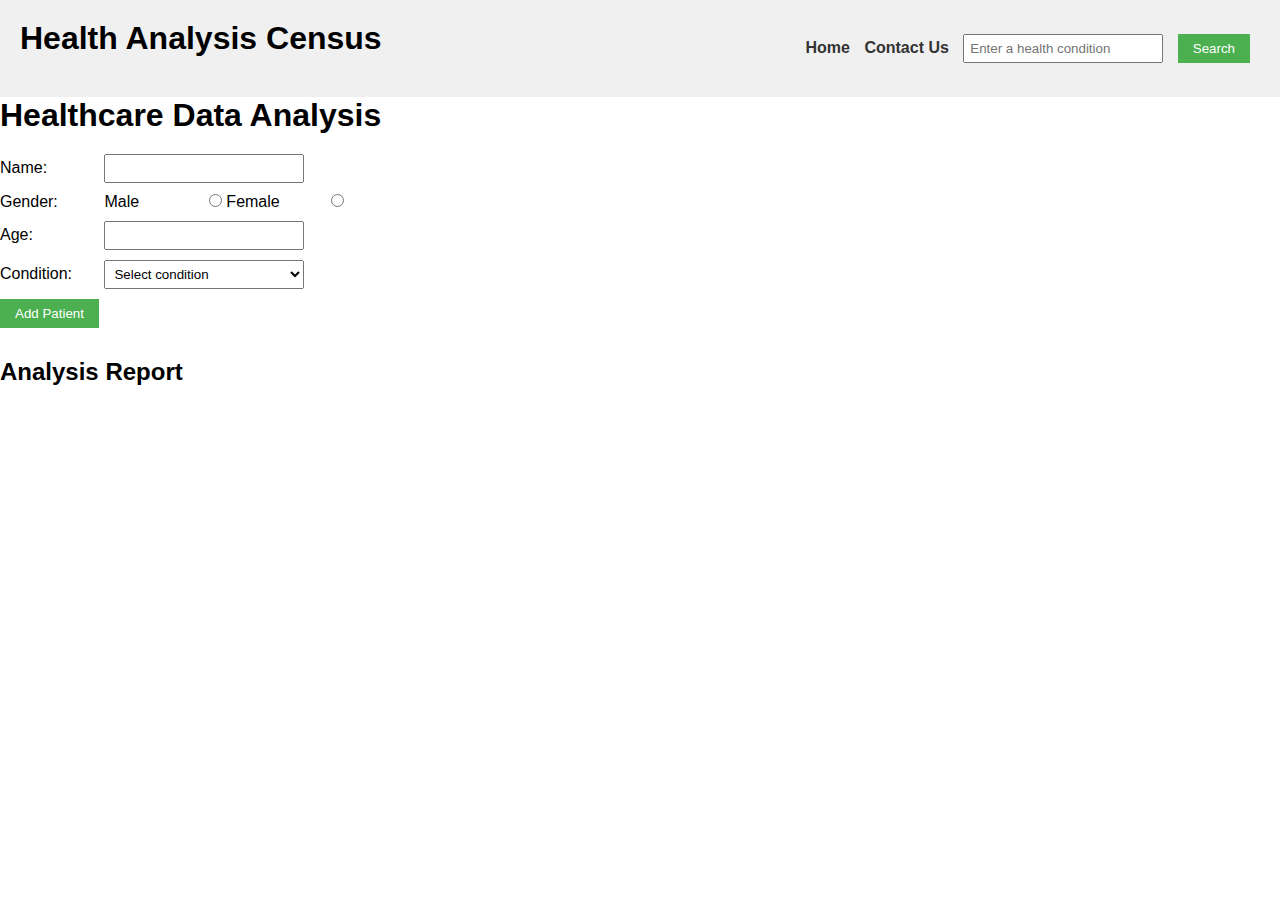
<file: healthAnalysis/index.html>
<!DOCTYPE html>
<html lang="en">

<head>
    <meta charset="UTF-8">
    <title>Health Analysis Data</title>
    <link rel="stylesheet" href="./health_analysis.css">
</head>

<body>
    <nav>
        <h1>Health Analysis Census</h1>
        <ul>
            <li><a href="./index.html" id="home">Home </a></li>
            <li><a href="./health_contact.html" id="contact">Contact Us </a></li>
            <li><input type="text" id="conditionInput" placeholder="Enter a health condition"> </li>
            <li><button id='btnSearch'>Search</button>
            </li>
        </ul>
    </nav>
    <div class="container">
        <div class="analysisForm">
            <h1>Healthcare Data Analysis</h1>
            <div>
                <label for="name">Name:</label>
                <input type="text" id="name">
            </div>
            <div>
                <label>Gender:</label>
                <label for="male">Male</label>
                <input type="radio" name="gender" id="male" value="Male">
                <label for="female">Female</label>
                <input type="radio" name="gender" id="female" value="Female">
            </div>
            <div>
                <label for="age">Age:</label>
                <input type="number" id="age">
            </div>
            <div>
                <label for="condition">Condition:</label>
                <select id="condition">
                    <option value="">Select condition</option>
                    <option value="Diabetes">Diabetes</option>
                    <option value="Thyroid">Thyroid</option>
                    <option value="High Blood Pressure">High Blood Pressure</option>
                </select>
            </div>
            <button id="addPatient">Add Patient</button>
            <h2>Analysis Report</h2>
            <div id="report"></div>
        </div>
        <div class="searchCondition">
            <div id="result"></div>
        </div>
    </div>
    <script src="./health_analysis.js"></script>
</body>

</html>
</file>
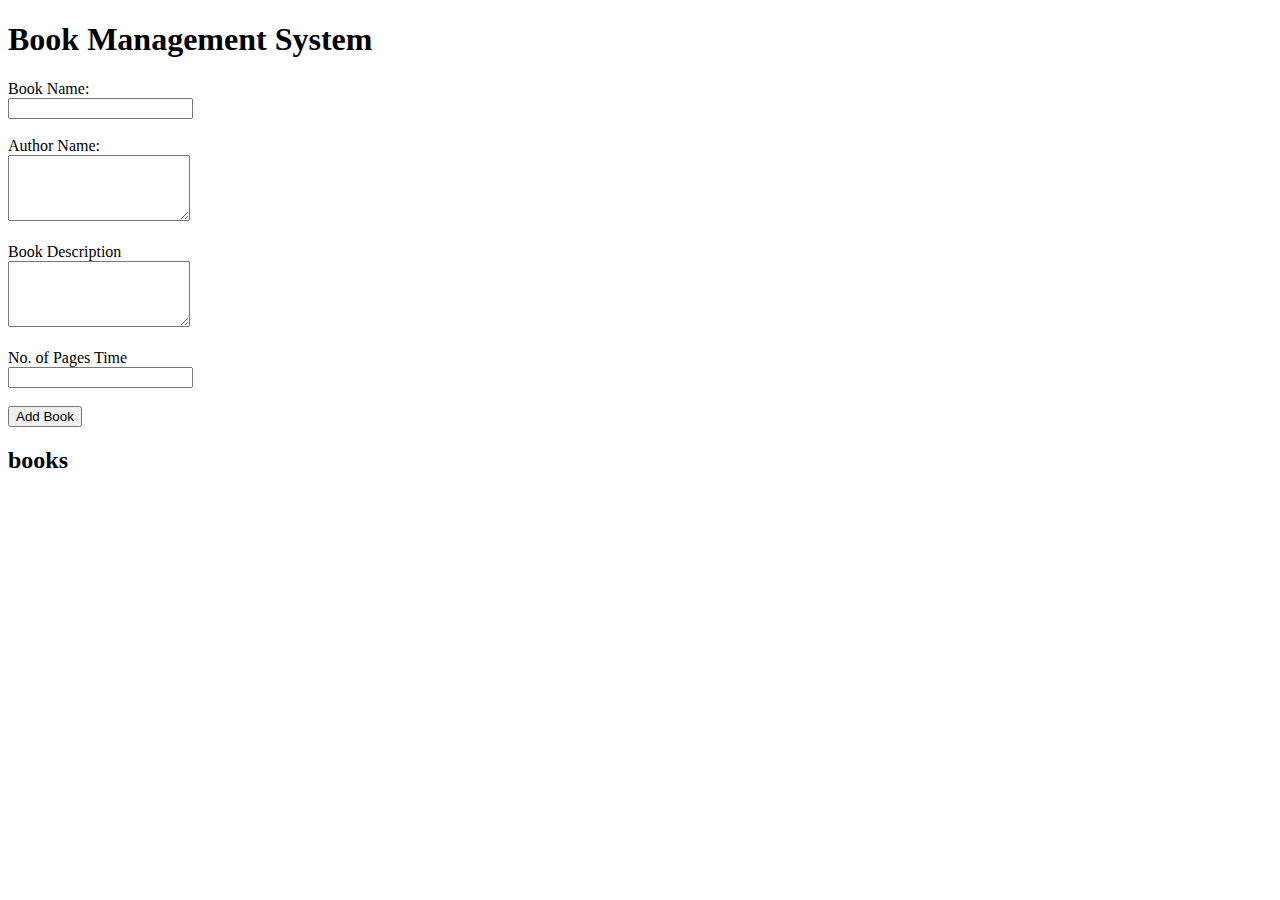
<file: bookSystem/book_system.html>
<!DOCTYPE html>
<html lang="en">

<head>
    <meta charset="UTF-8">
    <title>Book Management System</title>
</head>

<body>
    <h1>Book Management System</h1>
    <label for="bookName">Book Name:</label><br>
    <input type="text" id="bookName"><br><br>
    <label for="authorName">Author Name:</label><br>
    <textarea id="authorName" rows="4"></textarea><br><br>
    <label for="bookDescription">Book Description</label><br>
    <textarea id="bookDescription" rows="4"></textarea><br><br>
    <label for="pagesNumber">No. of Pages Time</label><br>
    <input type="number" id="pagesNumber"><br><br>
    <button onclick="addBook()">Add Book</button>
    <h2>books</h2>
    <div id="books">
        <!-- books will be displayed here -->
    </div>
    <script src="./book_system.js"></script>
</body>

</html>
</file>
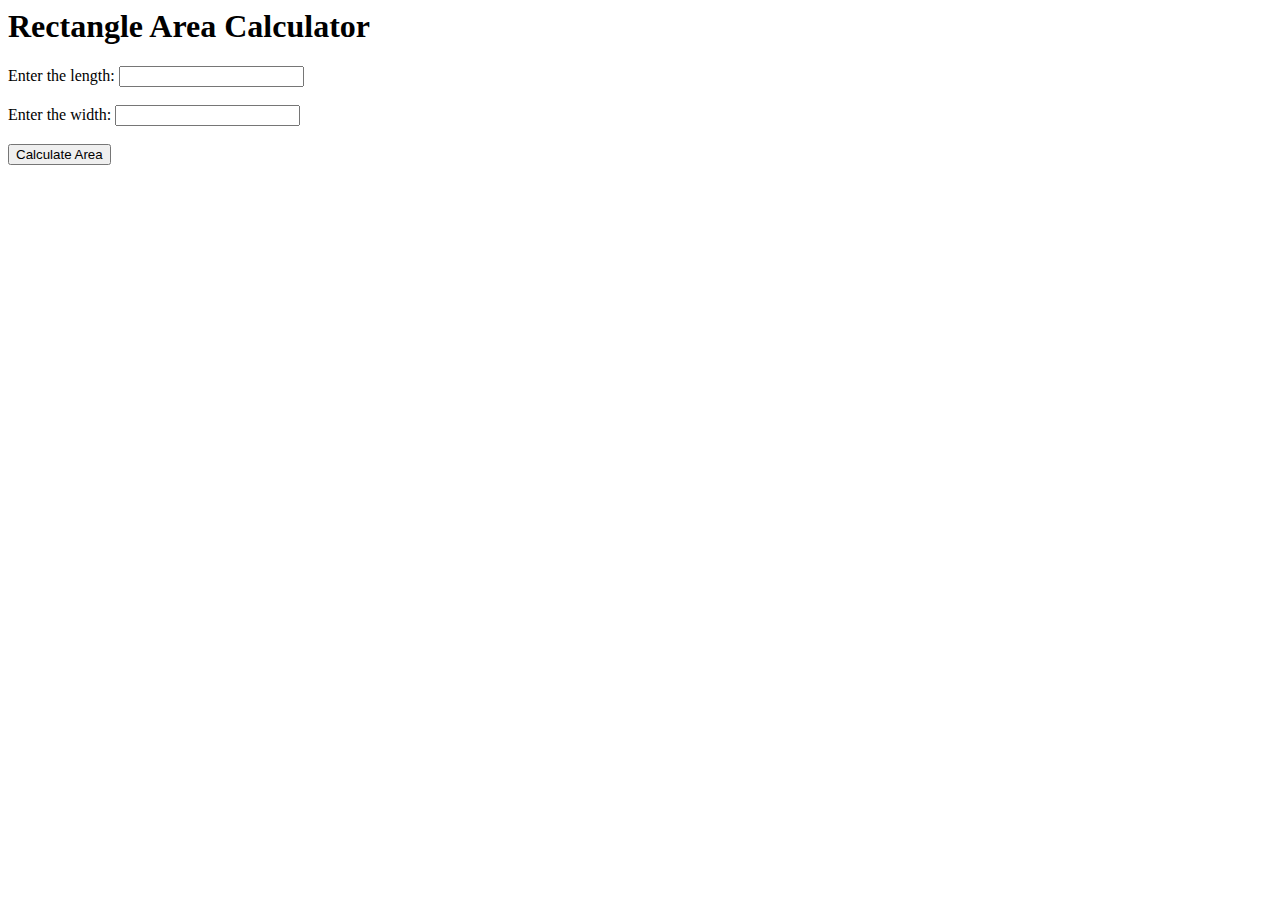
<file: calculateArea/calculate_Area.html>
<html>

<head>
    <title>Rectangle Area Calculator</title>
</head>

<body>
    <h1>Rectangle Area Calculator</h1>
    <label for="length">Enter the length: </label>
    <input type="number" id="length"><br><br>
    <label for="width">Enter the width: </label>
    <input type="number" id="width"><br><br>
    <button onclick="calculateArea()">Calculate Area</button><br><br>
    <p id="result"></p>
    <script src="./calculate_Area.js"></script>
</body>

</html>
</file>
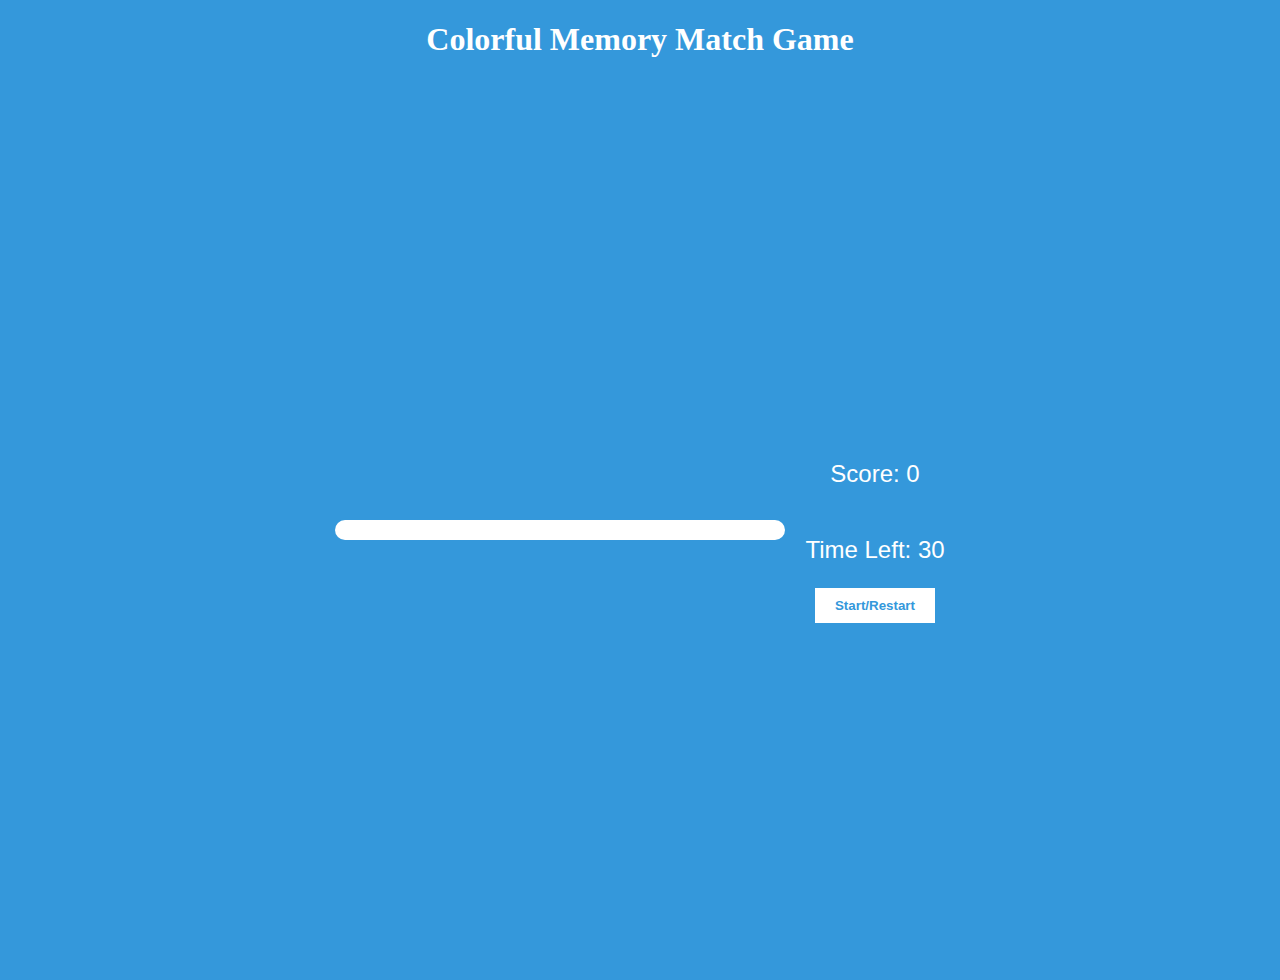
<file: colorfulMemoryGame/colorful_memory_game.html>
<!DOCTYPE html>
<html>

<head>
    <title>Colorful Memory Match Game</title>
    <link rel="stylesheet" href="./colorfulGame.css">
</head>

<body>
    <h1>Colorful Memory Match Game</h1>
    <div class="container">
        <div id="game-container">
            <!-- Cards will be generated dynamically using JavaScript -->
        </div>
        <div class="startMain">
            <p id="score">Score: 0</p>
            <p id="timer">Time Left: 30</p>
            <button id="startbtn">Start/Restart</button>
        </div>
    </div>
    <script src="./colorful_memory_game.js"></script>
</body>

</html>
</file>
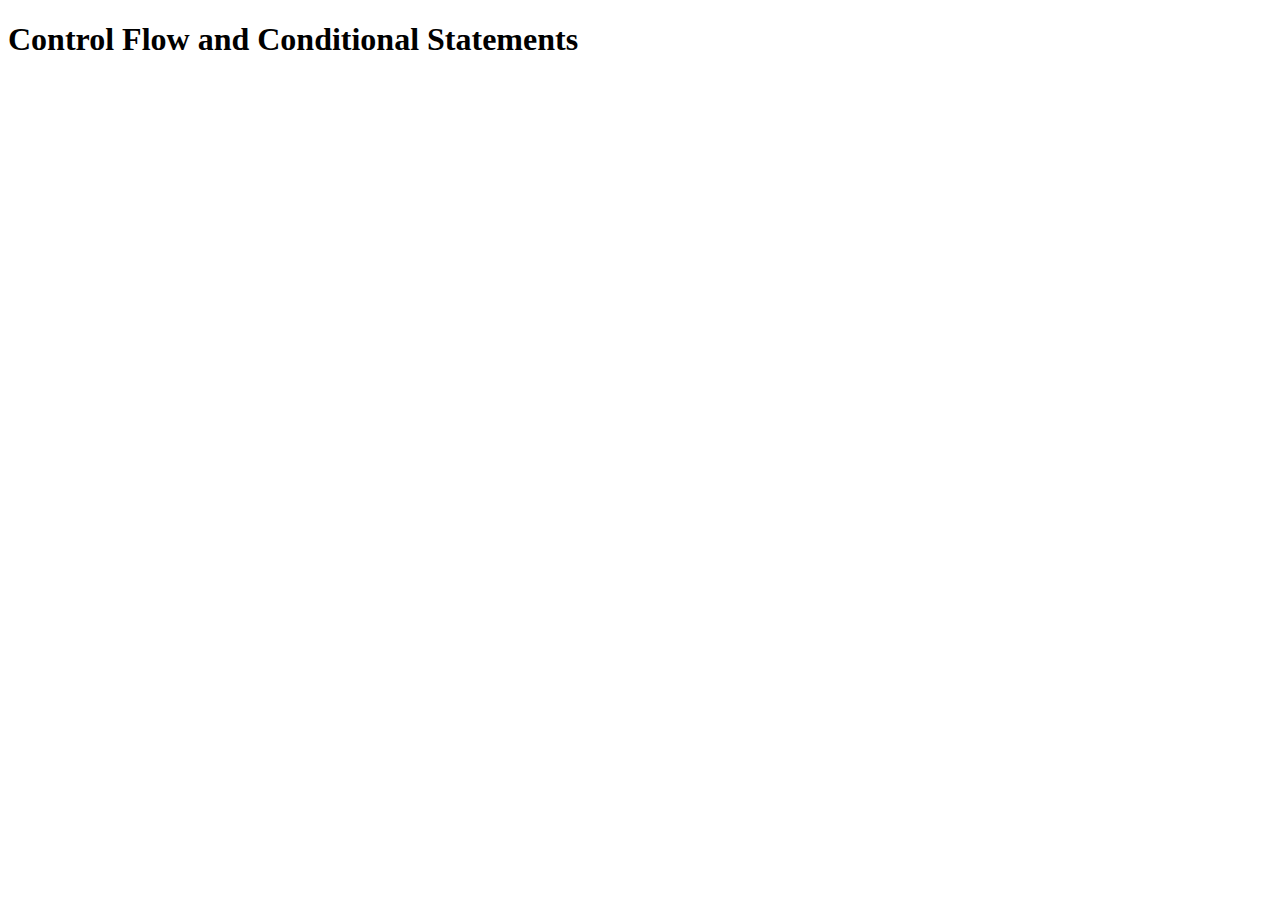
<file: controlFlow/control_flow.html>
<!DOCTYPE html>
<html lang="en">
<head>
    <meta charset="UTF-8">
    <meta name="viewport" content="width=device-width, initial-scale=1.0">
    <title>Control Flow</title>
</head>
<body>
        <h1>Control Flow and Conditional Statements</h1>
    <script src="./control_flow.js"></script>
</body>
</html>
</file>
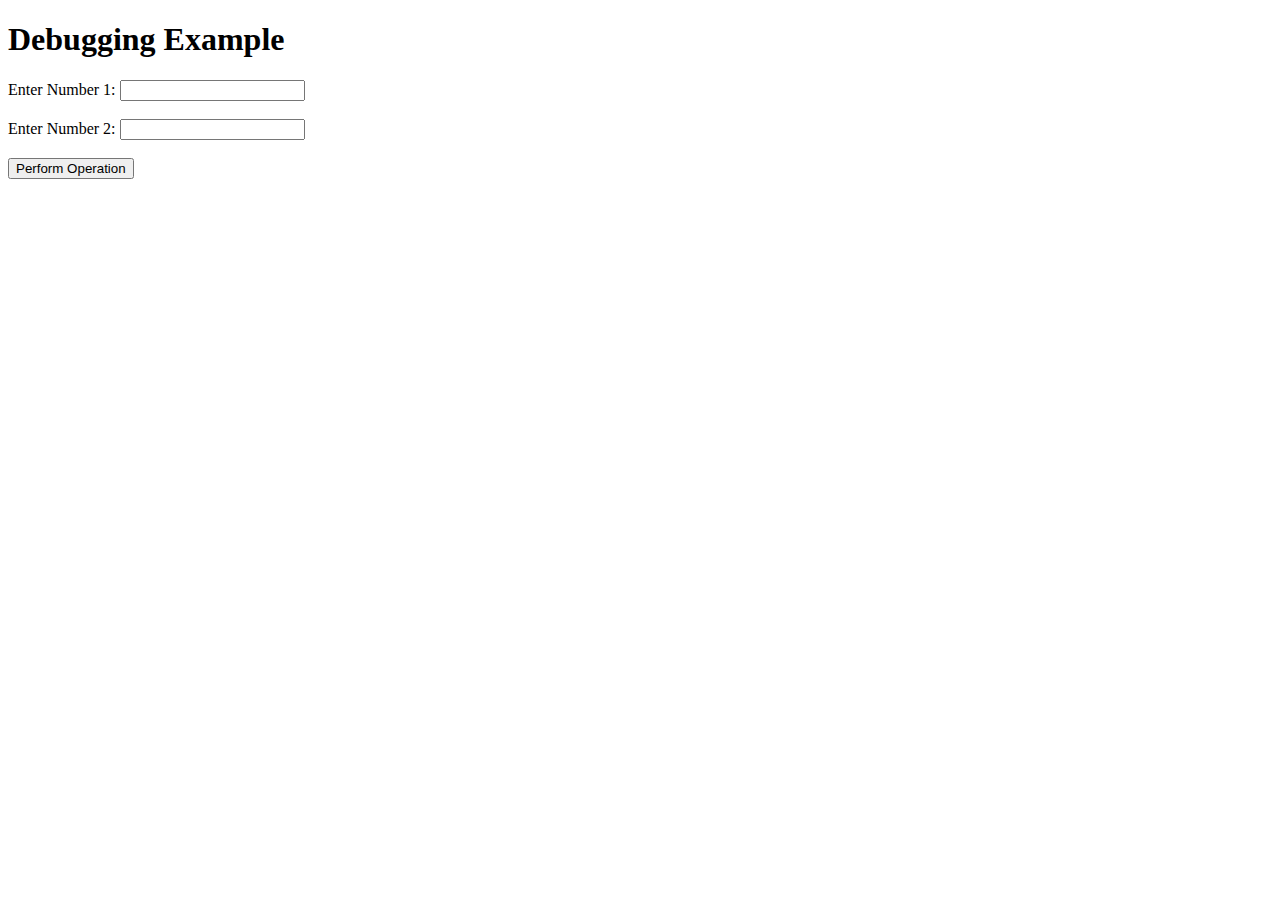
<file: DebugCode/debug_code.html>
<!DOCTYPE html>
<html lang="en">

<head>
    <meta charset="UTF-8">
    <title>Debugging Example</title>
</head>

<body>
    <h1>Debugging Example</h1>
    <label for="input1">Enter Number 1:</label>
    <input type="number" id="input1"><br><br>
    <label for="input2">Enter Number 2:</label>
    <input type="number" id="input2"><br><br>
    <button onclick="performOperation()">Perform Operation</button>
    <p id="result"></p>
    <script src="./debug_code.js"></script>
</body>

</html>
</file>
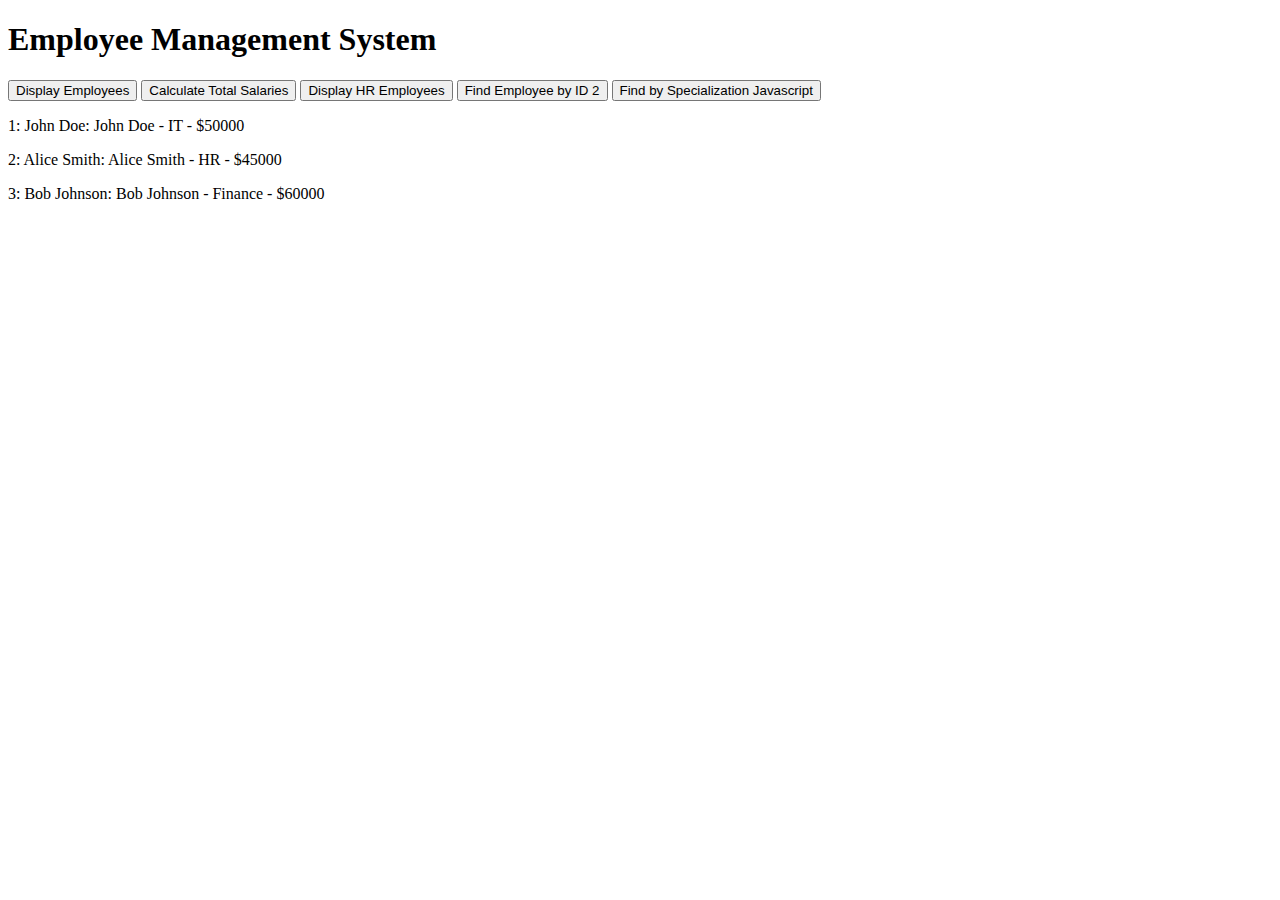
<file: employeeDetails/employee_details.html>
<!DOCTYPE html>
<html>

<head>
    <title>Employee Management System</title>
</head>

<body>
    <h1>Employee Management System</h1>
    <div>
        <button onclick="displayEmployees()">Display Employees</button>
        <button onclick="calculateTotalSalaries()">Calculate Total Salaries</button>
        <button onclick="displayHREmployees()">Display HR Employees</button>
        <button onclick="findEmployeeById(2)">Find Employee by ID 2</button>
        <button onclick="findEmployeeBySpecialization('JavaScript')">Find by Specialization Javascript</button>
    </div>
    <div id="employeesDetails"></div>
    <script src="./employee_details.js"></script>
</body>

</html>
</file>
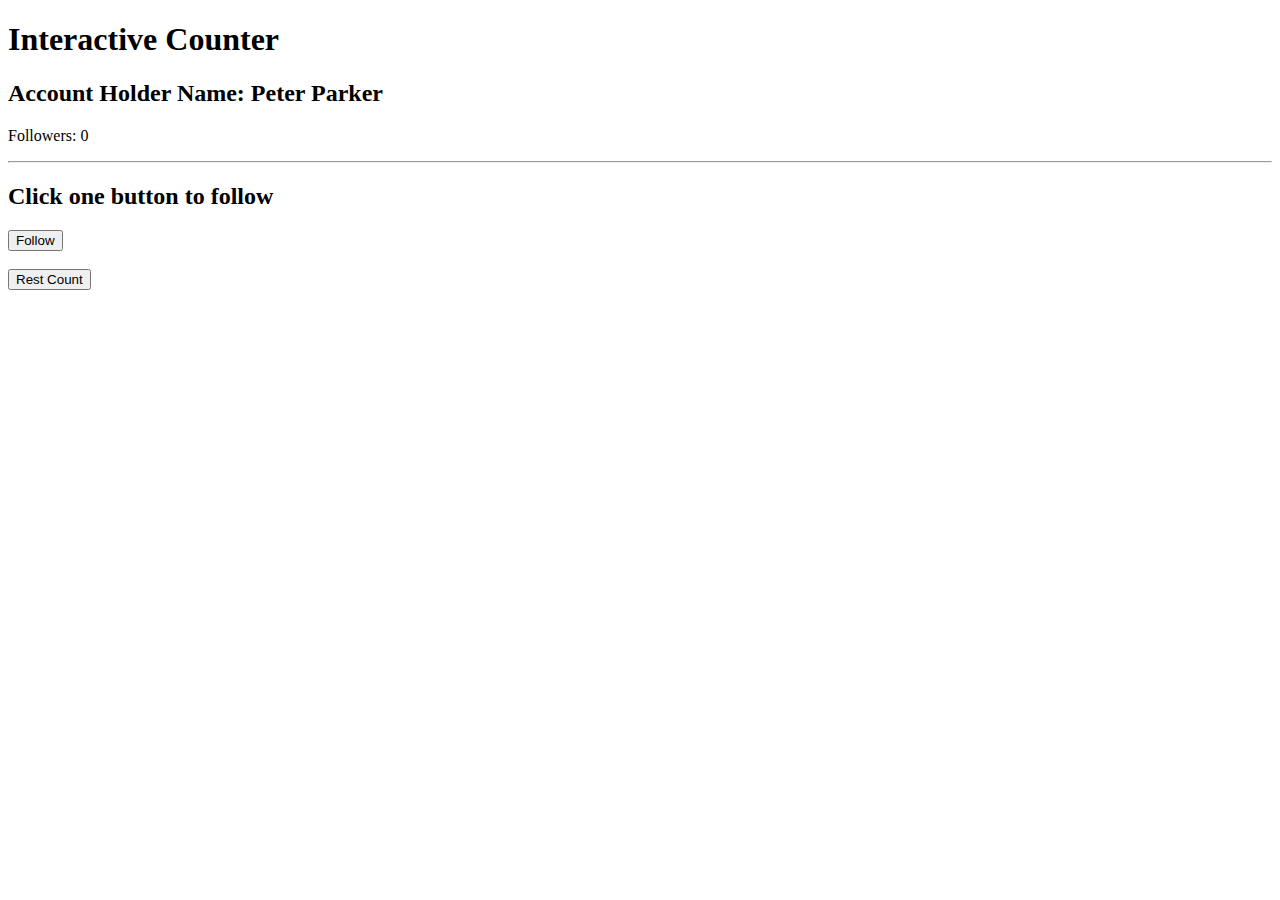
<file: followersCount/followers_count.html>
<!DOCTYPE html>
<html>
<head>
  <title>Interactive Counter</title>
</head>
<body>
  <h1>Interactive Counter</h1>
  <h2>Account Holder Name: Peter Parker</h2>
  <p>Followers: <span id="countDisplay">0</span></p>
  <hr>
  <h2>Click one button to follow</h2>
  <button onclick="increaseCount()">Follow</button><br/><br/>
  <button onclick="resetCount()">Rest Count</button>
  <script src="./followers_count.js"></script>
</body>
</html>
</file>
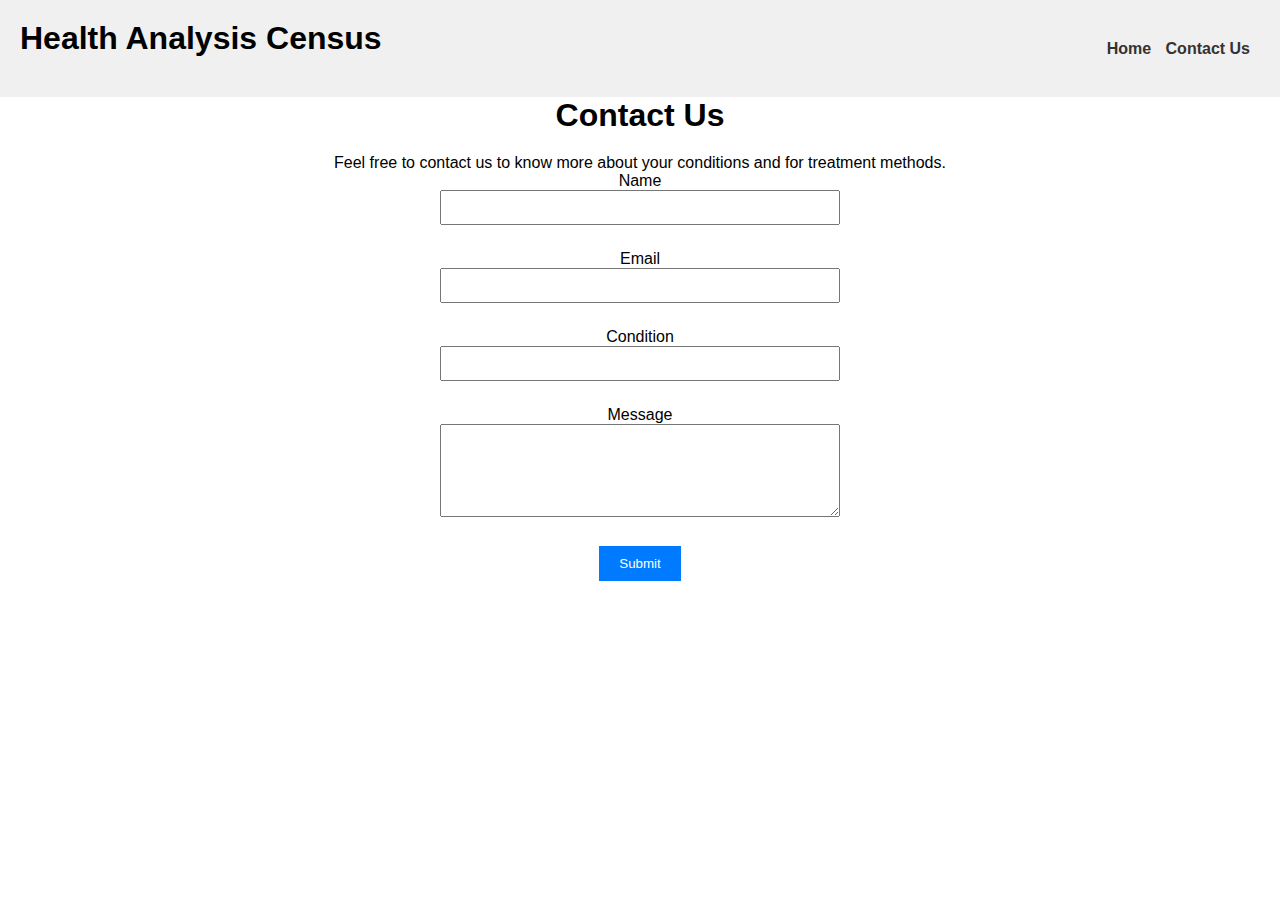
<file: healthAnalysis/health_contact.html>
<!DOCTYPE html>
<html lang="en">

<head>
    <meta charset="UTF-8">
    <title>Contact Us</title>
    <link rel="stylesheet" href="./health_analysis.css">
    <style>
        body {
            text-align: center;
        }

        /* Some basic styling for demonstration purposes */
        #contactForm {
            max-width: 400px;
            margin: 0 auto;
        }

        #contactForm input,
        #contactForm textarea {
            width: 100%;
            margin-bottom: 15px;
            padding: 8px;
        }

        #contactForm button {
            padding: 10px 20px;
            background-color: #007bff;
            color: white;
            border: none;
            cursor: pointer;
        }

        #contactForm button:hover {
            background-color: #0056b3;
        }
    </style>
</head>

<body>
    <nav>
        <h1>Health Analysis Census</h1>
        <ul>
            <li><a href="./index.html" id="home">Home </a></li>
            <li><a href="./health_contact.html" id="contact">Contact Us </a></li>
            </li>
        </ul>
    </nav>
    <h1>Contact Us</h1>
    <p>Feel free to contact us to know more about your conditions and for treatment methods.</p>
    <form id="contactForm">
        <div>
            <label for="name">Name</label>
            <input type="text" id="name" name="name" required>
        </div>
        <div>
            <label for="email">Email</label>
            <input type="email" id="email" name="email" required>
        </div>
        <div>
            <label for="condition">Condition</label>
            <input type="text" id="condition" name="condition" required>
        </div>
        <div>
            <label for="message">Message</label>
            <textarea id="message" name="message" rows="5" required></textarea>
        </div>
        <button type="submit" onclick="thankyou()">Submit</button>
    </form>
    <script>
        function thankyou() {
            alert('Thank you for contacting us!')
        }
    </script>
</body>

</html>
</file>
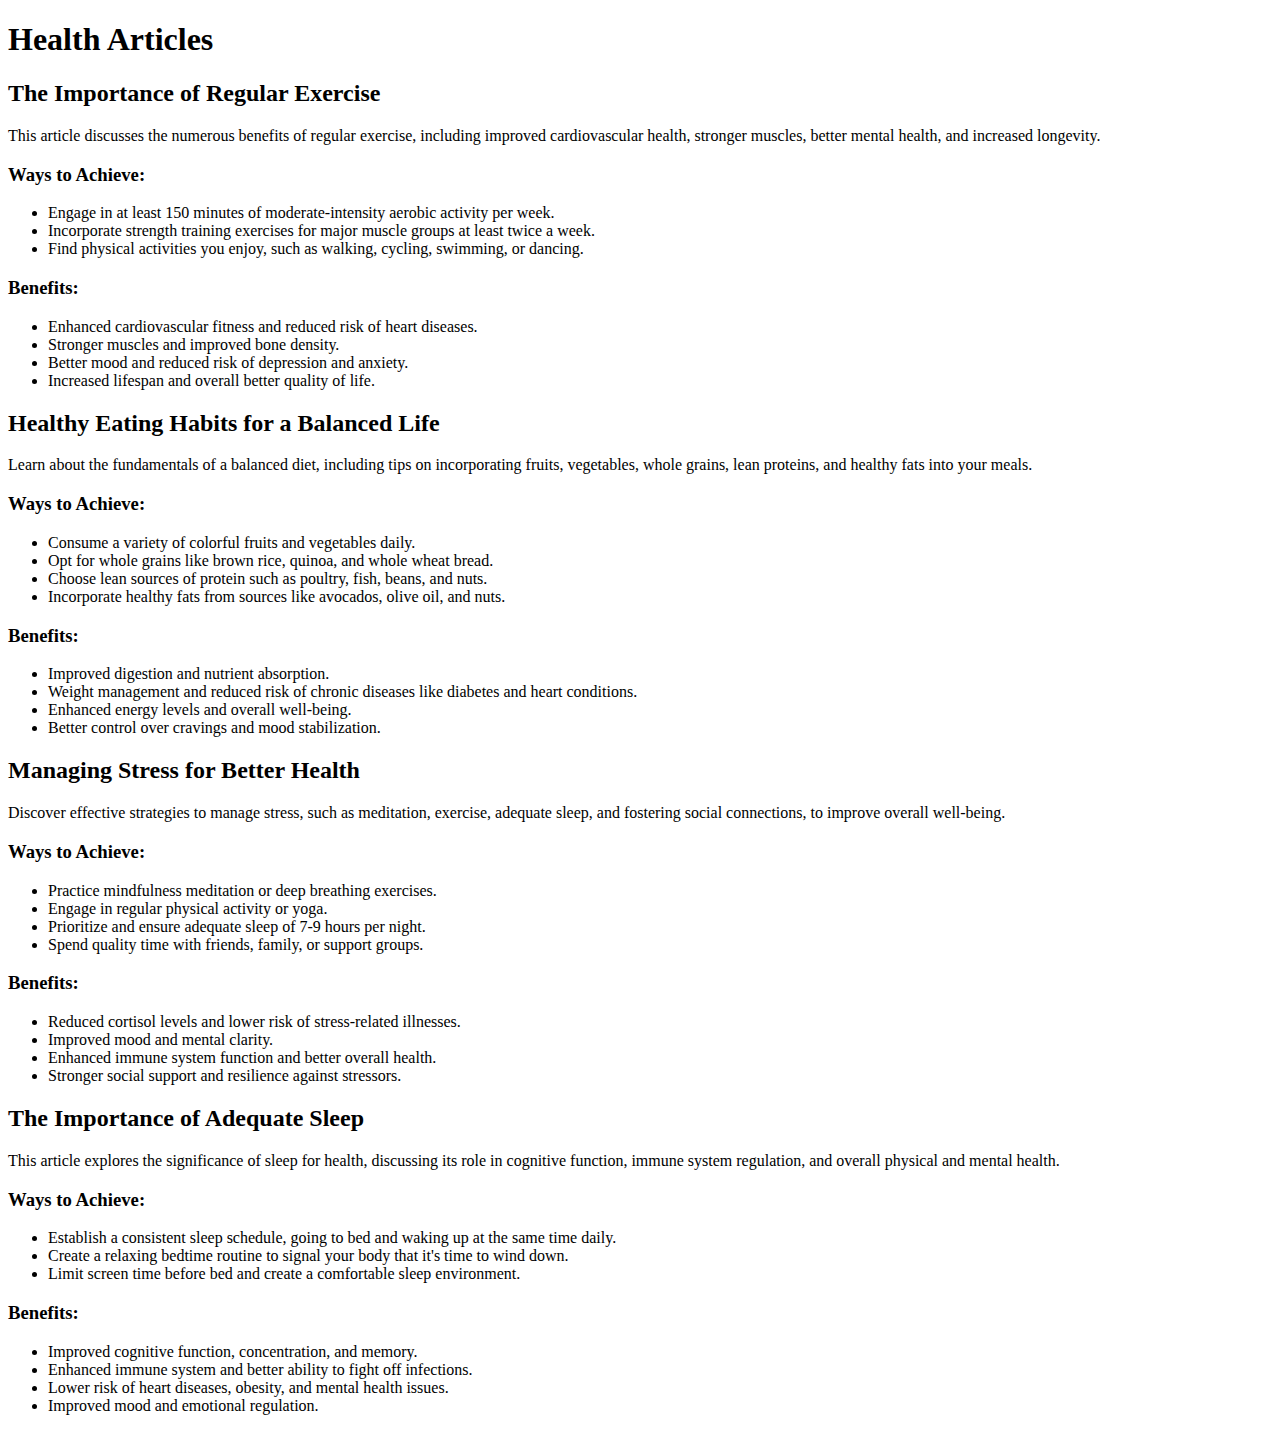
<file: healthArticle/health_article.html>
<!DOCTYPE html>
<html lang="en">

<head>
    <meta charset="UTF-8">
    <title>Health Articles</title>
</head>

<body>
    <h1>Health Articles</h1>
    <div id="articles"></div>
    <script src="./health_article.js"></script>
</body>

</html>
</file>
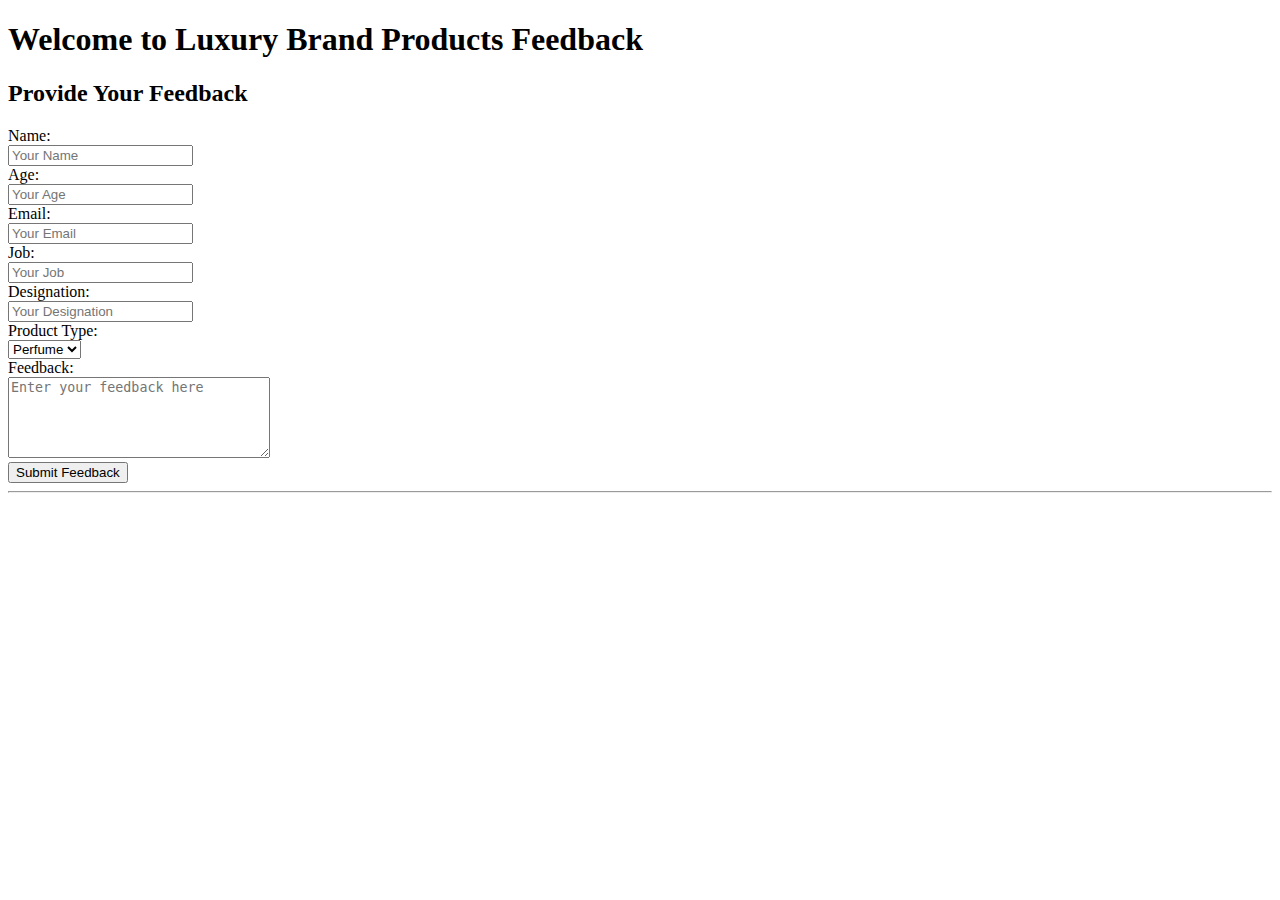
<file: productSurvey/product_survey.html>
<!DOCTYPE html>
<html>

<head>
    <title>Luxury Brand Feedback</title>
</head>

<body>
    <h1>Welcome to Luxury Brand Products Feedback</h1>
    <h2>Provide Your Feedback</h2>
    <label for="name">Name:</label><br>
    <input type="text" id="name" placeholder="Your Name" required><br>
    <label for="age">Age:</label><br>
    <input type="number" id="age" placeholder="Your Age" required><br>
    <label for="email">Email:</label><br>
    <input type="email" id="email" placeholder="Your Email" required><br>
    <label for="job">Job:</label><br>
    <input type="text" id="job" placeholder="Your Job" required><br>
    <label for="designation">Designation:</label><br>
    <input type="text" id="designation" placeholder="Your Designation" required><br>
    <label for="productType">Product Type:</label><br>
    <select id="productType" required>
        <option value="perfume">Perfume</option>
        <option value="cream">Cream</option>
        <option value="oils">Oils</option>
    </select><br>
    <label for="feedbackText">Feedback:</label><br>
    <textarea id="feedbackText" rows="5" cols="30" placeholder="Enter your feedback here" required></textarea><br>
    <button id="submitBtn">Submit Feedback</button>
    <hr>
    <div id="userInfo" style="display: none;">
        <h2>User Information:</h2>
        <p>Name: <span id="userName"></span></p>
        <p>Age: <span id="userAge"></span></p>
        <p>Email: <span id="userEmail"></span></p>
        <p>Job: <span id="userJob"></span></p>
        <p>Designation: <span id="userDesignation"></span></p>
        <p>Feedback for <span id="userProductChoice"></span>: <span id="userFeedback"></span></p>
    </div>
    <script src="./product_survey.js"></script>
</body>

</html>
</file>
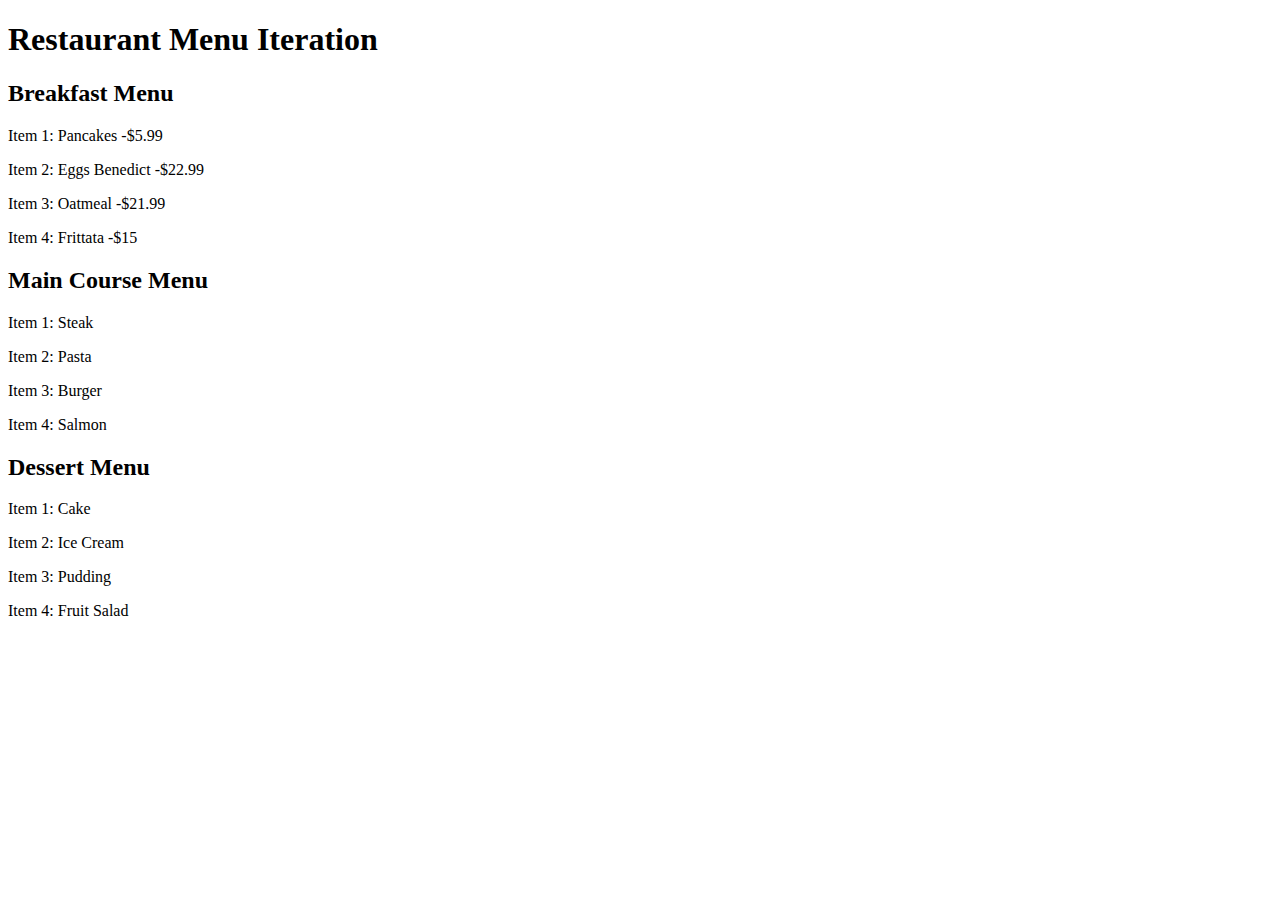
<file: restaurantMenu/restaurant_menu.html>
<!DOCTYPE html>
<html>

<head>
    <title>Restaurant Menu</title>
</head>

<body>
    <h1>Restaurant Menu Iteration</h1>
    <h2>Breakfast Menu</h2>
    <div id="breakfastTotalItems"></div>
    <div id="breakfastMenuItems"></div>
    <h2>Main Course Menu</h2>
    <div id="maincourseTotalItems"></div>
    <div id="maincourseMenuItems"></div>
    <h2>Dessert Menu</h2>
    <div id="dessertTotalItems"></div>
    <div id="dessertMenuItems"></div>
    <script src="./restaurant_menu.js"></script>
</body>

</html>
</file>
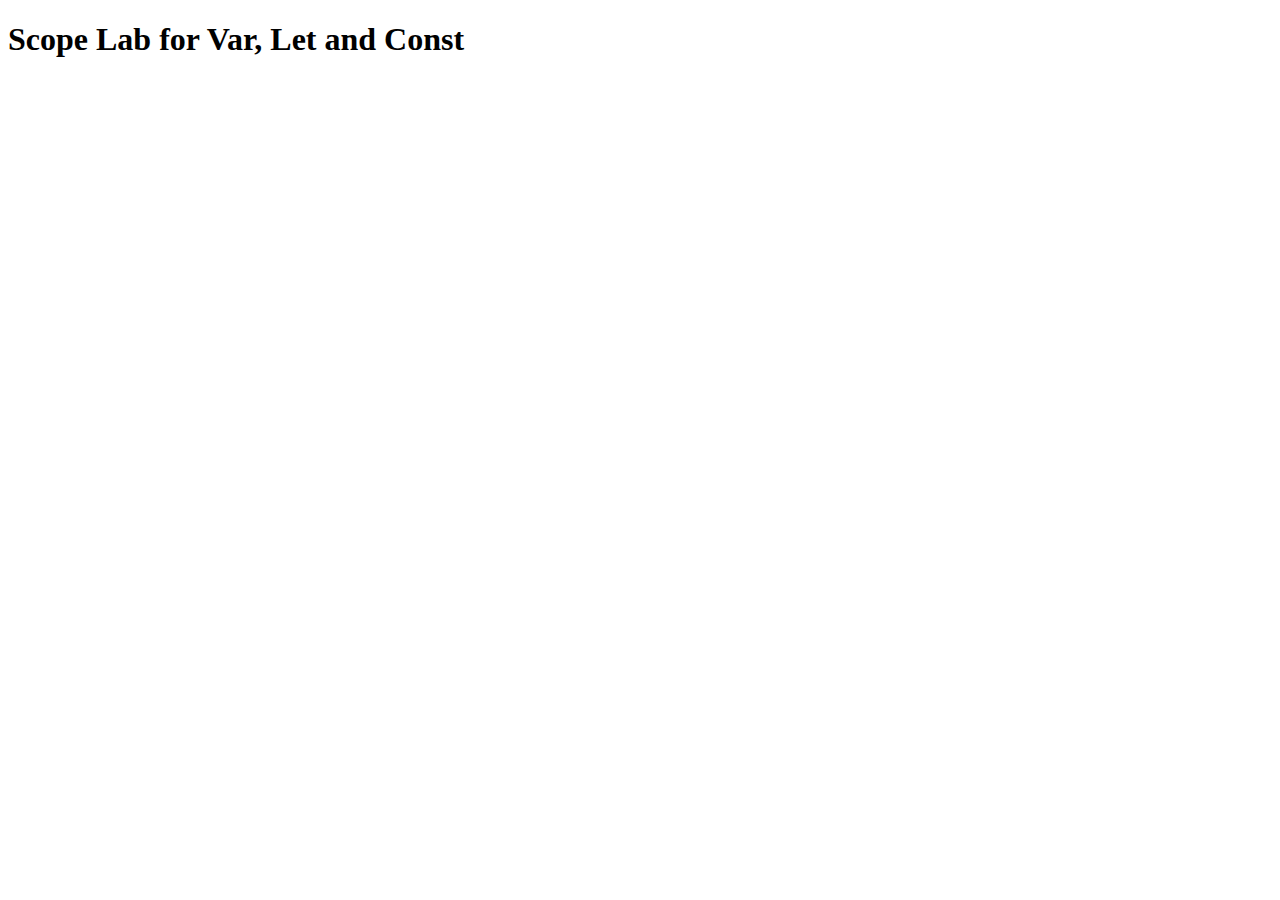
<file: Scope/scope_lab.html>
<!DOCTYPE html>
<html lang="en">
<head>
    <meta charset="UTF-8">
    <meta name="viewport" content="width=device-width, initial-scale=1.0">
    <title>Scoped Variables</title>
</head>
<body>
    <h1>Scope Lab for Var, Let and Const</h1>
    </h1>
    <script src="./scope_lab.js"></script>
</body>
</html>
</file>
<file: healthAnalysis/health_analysis.css>
/* Basic CSS for the navigation bar */

* {
  margin: 0;
  padding: 0;
  box-sizing: border-box;
}
nav {
  background-color: #f0f0f0;
  padding: 20px;
  display: flex;
  align-items: center;
  justify-content: space-between;
}

nav ul {
  list-style-type: none;
  /* padding: 0; */
}

nav ul li {
  display: inline;
  margin-right: 10px;
}

nav a {
  text-decoration: none;
  color: #333;
  font-weight: bold;
}

/* Basic CSS for the form elements */
body {
  font-family: Arial, sans-serif;
  /* margin: 20px; */
}

h1 {
  margin-bottom: 20px;
}

div {
  margin-bottom: 10px;
}

label {
  display: inline-block;
  width: 100px;
}

input[type="text"],
input[type="number"],
select {
  width: 200px;
  padding: 5px;
}

button {
  padding: 7px 15px;
  background-color: #4caf50;
  color: white;
  border: none;
  cursor: pointer;
}

button:hover {
  background-color: #45a049;
}

/* Basic CSS for the report section */
h2 {
  margin-top: 30px;
}

#report,
#result {
  padding: 10px;
  max-width: 400px;
  word-wrap: break-word;
}
#result {
  height: 400px;
  width: 500px;
  display: flex;
  align-items: center;
  justify-content: space-around;
  flex-direction: column;
}
#result img {
  width: 200px;
  height: 100px;
}
</file>
<file: colorfulMemoryGame/colorfulGame.css>
body {
  padding: 0;
  margin: 0;
  background-color: #3498db;
  box-sizing: border-box;
}

.container {
  font-family: Arial, sans-serif;
  background-color: #3498db;
  display: flex;
  justify-content: center;
  align-items: center;
  height: 100vh;
}

.startMain {
  margin-left: 20px;
  display: flex;
  align-items: center;
  flex-direction: column;
}

h1 {
  color: #fff;
  text-align: center;
}

#game-container {
  display: grid;
  grid-template-columns: repeat(4, 100px);
  grid-gap: 10px;
  background-color: #fff;
  padding: 10px;
  border-radius: 10px;
}

.card {
  width: 100px;
  height: 100px;
  background-color: #ddd;
  display: flex;
  justify-content: center;
  align-items: center;
  font-size: 20px;
  cursor: pointer;
  transition: background-color 0.3s;
  border-radius: 5px;
}

.matched {
  background-color: #4caf50;
  color: #fff;
}

#score {
  text-align: center;
  font-size: 24px;
  color: #fff;
}

#timer {
  text-align: center;
  font-size: 24px;
  color: #fff;
}

#startbtn {
  padding: 10px 20px;
  background-color: white;
  color: #3498db;
  border: none;
  font-weight: 900;
}
</file>
